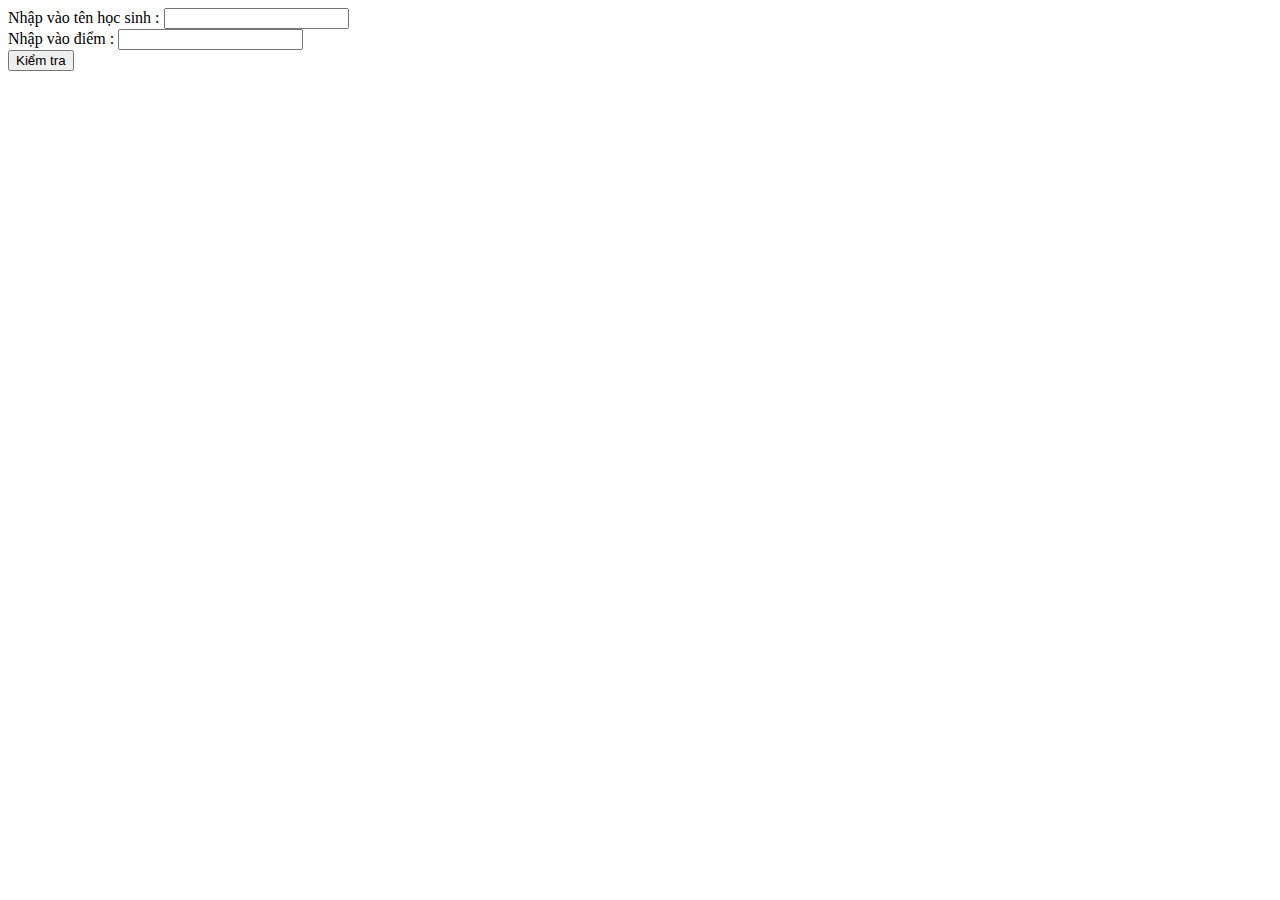
<file: btJS_10.1/bai1/index.html>
<!DOCTYPE html>
<html lang="en">
<head>
    <meta charset="UTF-8">
    <meta name="viewport" content="width=device-width, initial-scale=1.0">
    <title>Document</title>
    <script src="./main.js"></script>
</head>
<body>
    <form name="form_diem" action="" method="post">
        <label for="">Nhập vào tên học sinh :</label>
        <input type="text" name="text_name" value="">
        <br>
        <label for="">Nhập vào điểm :</label>
        <input type="text" name="text_score" value="">
        <br>
        <input type="button" name="btn_grade" onclick="grade(text_name.value,text_score.value)" value="Kiểm tra">
    </form>
    <div id="kq"></div>
</body>
</html>
</file>
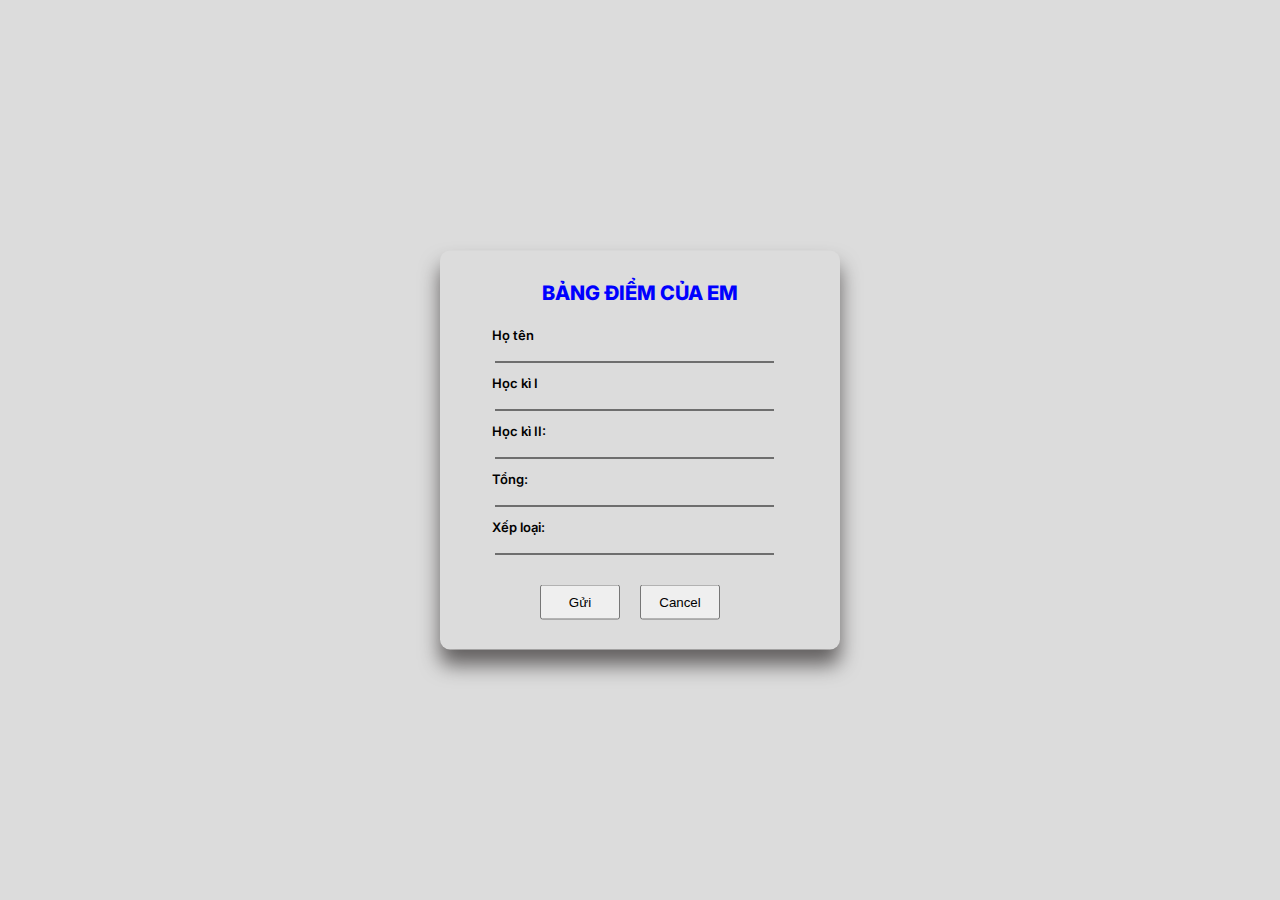
<file: btJS_10.1/bai2/index.html>
<!DOCTYPE html>
<html lang="en">

<head>
    <meta charset="UTF-8">
    <meta name="viewport" content="width=device-width, initial-scale=1.0">
    <title>Bảng điểm của em</title>
    <link rel="stylesheet" href="style.css">
    <script src="./main.js"></script>
</head>

<body>
    <div class="container">
        <p>BẢNG ĐIỂM CỦA EM</p>
        <form action="">
            <div class="user-box">
                <input id="" class="input_text" type="text" name="ten" required="" >
                <label>Họ tên</label>
            </div>
            <div class="user-box">
                <input id="hocKi1" class="input_text" type="text" name="diemHk1" required="">
                <label>Học kì I</label>
            </div>
            <div class="user-box">
                <input id="hocKi2" class="input_text" type="text" name="diemHk2" required="">
                <label>Học kì II:</label>
            </div>
            <!-- <div class="user-box">
                <input id="namHoc" class="input_text" type="number" min="1" max="4" name="namHoc" required="">
                <label>Year:</label>
            </div> -->
            <div class="user-box">

                <input id="tongKet" class="input_text" type="text" name="" required="">
                <label>Tổng:</label>
            </div>
            <div id="ket_qua" class="user-box">
                <input id="xepLoai" class="input_text" type="text" name="" required="">
                <label>Xếp loại:</label>
            </div>
            <!-- <div id="ket_qua"></div> -->
            <div class="box-submit">
                <input  class="input_submit" type="button" value="Gửi" onclick="tongDiemTrungBinh(ten.value,diemHk1.value,diemHk2.value)">
                <input class="input_reset" type="reset" value="Cancel">
            </div>
        </form>
    </div>
</body>

</html>
</file>
<file: btJS_10.1/bai2/style.css>
@import url('https://fonts.googleapis.com/css2?family=Inter:wght@300&display=swap');

body {
    margin: 0;
    padding: 0;
    font-family: 'Inter', sans-serif;
    font-weight: 600;
    background-color: rgb(220, 220, 220);
    font-size: 13px;
}

.container {
    position: absolute;
    width: 400px;
    min-height: auto;
    top: 50%;
    left: 50%;
    transform: translate(-50%, -50%);
    border-radius: 10px;
    box-shadow: 0 15px 20px rgb(99, 96, 96);
}

.container p {
    text-align: center;
    margin: 30px 0 40px 0;
    padding: 0;
    color: blue;
    font-size: 20px;
    font-weight: 800;

}

.user-box {
    margin: 30px;
}

.user-box label {
    position: relative;
    top: -18px;
    right: 260px;
}

.input_text {
    width: 275px;
    position: relative;
    left: 25px;
    background-color: transparent;
    border: none;
    outline: none;
    border-bottom: 1px solid black;
} 

.box-submit {
    display: flex;
    justify-content: center;
    align-items: center;
    margin: 20px 0 30px 0;

}

.input_submit {
    width: 80px;
    height: 35px;
    cursor: pointer;
    margin-right: 20px;

}

.input_submit:hover {
    outline: none;
    border: none;
    box-shadow: 0 5px 10px rgb(169, 169, 169);
    background-color: transparent;
}

.input_reset {
    width: 80px;
    height: 35px;
    cursor: pointer;
    margin-right: 20px;
}

.input_reset:hover {
    background-color: transparent;
    outline: none;
    border: none;
    box-shadow: 0 5px 10px rgb(169, 169, 169);
}
</file>
